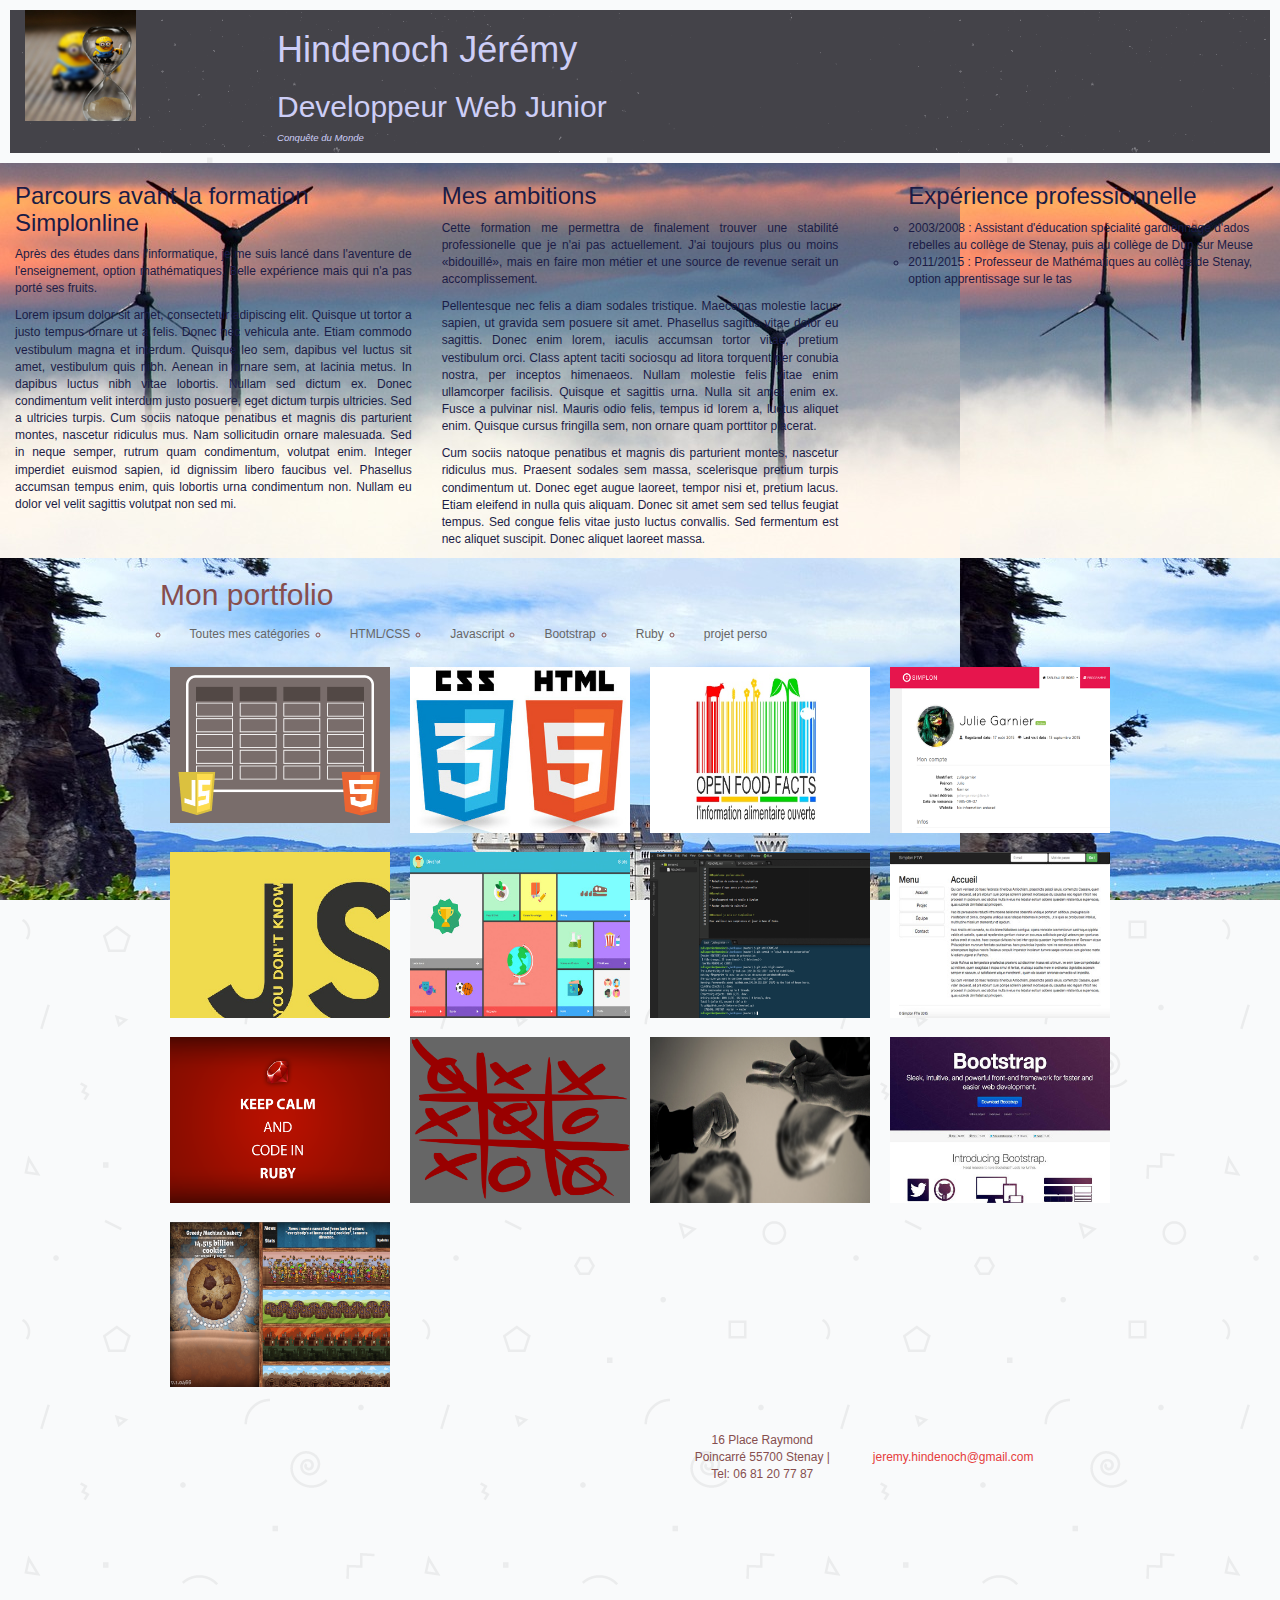
<file: index.html>
<!DOCTYPE html>
<html>
	<head>
		<meta http-equiv="content-type" charset="utf-8" />
		<link href="./css/bootstrap.css" rel="stylesheet" type="text/css">
		<link href="./css/bootstrap.min.css" rel="stylesheet">
		<link href="./css/styleresponsive.css" rel="stylesheet" type="text/css">
		<link href="./css/style.css" rel="stylesheet" type="text/css">
		<link href="./css/style-color.css" rel="stylesheet" type="text/css">
		
		<title>Portefolio</title>
		
	    <script type="text/javascript" src="./js/jquery-2.1.4.js"></script>
	    <script type="text/javascript" src="./js/jquery.easing.min.js"></script> <!--lien vers le fichier jquery pour l'effet "hover"-->
	    <script type="text/javascript" src="./js/jquery.mixitup.min.js"></script> <!--lien vers fichier JQuery pour l'effet filtre-->
		<script type="text/javascript" src="./js/hover-filter.js"></script>
	</head>
	<body>
		<header>
            <div class="container-fluid">
                <div class="row header-style">
                    <div class="header__image col-md-6">
                        <img src="./Images/minion.jpg">
                    </div>
                    <div class="header__entete col-md-6">
                        <h1>Hindenoch Jérémy</h1>
                        <h2>Developpeur Web Junior</h2>
        				<h4 class="header__soustitre">Conquête du Monde</h4>
                    </div>
                </div>
            </div>
        </header>

        <main>
            <div class="container-fluid">
                <div class="row exp-style">
                    <div class="col-xs-12 col-sm-6 col-md-4">
                        <h3>Parcours avant la formation Simplonline</h3>
                        <p>Après des études dans l'informatique, je me suis lancé dans l'aventure de l'enseignement, option mathématiques. Belle expérience
        				mais qui n'a pas porté ses fruits.</p>
        				<p>Lorem ipsum dolor sit amet, consectetur adipiscing elit. Quisque ut tortor a justo tempus ornare ut a felis. Donec nec vehicula ante.
        				Etiam commodo vestibulum magna et interdum. Quisque leo sem, dapibus vel luctus sit amet, vestibulum quis nibh. Aenean in ornare sem, 
        				at lacinia metus. In dapibus luctus nibh vitae lobortis. Nullam sed dictum ex. Donec condimentum velit interdum justo posuere, eget 
        				dictum turpis ultricies. Sed a ultricies turpis. Cum sociis natoque penatibus et magnis dis parturient montes, nascetur ridiculus mus.
        				Nam sollicitudin ornare malesuada. Sed in neque semper, rutrum quam condimentum, volutpat enim. Integer imperdiet euismod sapien, id
        				dignissim libero faucibus vel. Phasellus accumsan tempus enim, quis lobortis urna condimentum non. Nullam eu dolor vel velit sagittis
        				volutpat non sed mi.</p>
                    </div>
                
                    <div class="col-xs-12 col-sm-6 col-md-4">
                        <h3>Mes ambitions</h3>
                        <p>Cette formation me permettra de finalement trouver une stabilité professionelle que je n'ai pas actuellement. J'ai toujours plus
        				ou moins «bidouillé», mais en faire mon métier et une source de revenue serait un accomplissement.</p>
        				<p>Pellentesque nec felis a diam sodales tristique. Maecenas molestie lacus sapien, ut gravida sem posuere sit amet. Phasellus sagittis
        				vitae dolor eu sagittis. Donec enim lorem, iaculis accumsan tortor vitae, pretium vestibulum orci. Class aptent taciti sociosqu ad litora
        				torquent per conubia nostra, per inceptos himenaeos. Nullam molestie felis vitae enim ullamcorper facilisis. Quisque et sagittis urna.
        				Nulla sit amet enim ex. Fusce a pulvinar nisl. Mauris odio felis, tempus id lorem a, luctus aliquet enim. Quisque cursus fringilla sem,
        				non ornare quam porttitor placerat.
        				<p>Cum sociis natoque penatibus et magnis dis parturient montes, nascetur ridiculus mus. Praesent sodales sem massa, scelerisque pretium 
        				turpis condimentum ut. Donec eget augue laoreet, tempor nisi et, pretium lacus. Etiam eleifend in nulla quis aliquam.
                        Donec sit amet sem sed tellus feugiat tempus. Sed congue felis vitae justo luctus convallis. Sed fermentum est nec aliquet suscipit. Donec
                        aliquet laoreet massa.</p>
                    </div>
                    <div class="col-xs-12 col-md-4">
                        <ul><h3>Expérience professionnelle</h3>
                            <li>2003/2008 : Assistant d'éducation spécialité gardiennage d'ados rebelles au collège de Stenay, puis au collège de Dun sur Meuse</li>
        					<li>2011/2015 : Professeur de Mathématiques au collège de Stenay, option apprentissage sur le tas</li>
                        </ul>
                    </div>
                </div>
                
                <div class="row portfolio-style">
    
                    <div class="main__container">
    
                        <h2>Mon portfolio</h2>
                        <!--data-filter permet de filtrer les vignettes par catégorie-->
                        <ul id="filters" class="clearfix row">
                            <li><span class="filter active" data-filter="all">Toutes mes catégories</span></li>
                            <li><span class="filter" data-filter="cat1">HTML/CSS</span></li>
                            <li><span class="filter" data-filter="cat2">Javascript</span></li>
                            <li><span class="filter" data-filter="cat3">Bootstrap</span></li>
                            <li><span class="filter" data-filter="cat4">Ruby</span></li>
                            <li><span class="filter" data-filter="cat5">projet perso</span></li>
                        </ul>
    
                        <div id="portfoliolist"> <!--La div qui contient les vignettes des projets-->
                    
                            <div class="portfolio cat2" data-cat="cat2">
                                <div class="portfolio-wrapper">             
                                    <img src="./Images/portfolio/logo/5.jpg" alt="" />
                                    <div class="label">
                                        <div class="label-text">
                                            <a class="text-title">Annuaire</a>
                                            <span class="text-category">Javascript</span>
                                        </div>
                                        <div class="label-bg"></div>
                                    </div>
                                </div>
                            </div>              
    
                            <div class="portfolio cat1" data-cat="cat1">
                                <div class="portfolio-wrapper">         
                                    <img src="./Images/portfolio/app/1.jpg" alt="" />
                                    <div class="label">
                                        <div class="label-text">
                                            <a class="text-title">Titre de mon projet HTML/CSS</a>
                                            <span class="text-category">HTML/CSS</span>
                                        </div>
                                        <div class="label-bg"></div>
                                    </div>
                                </div>
                            </div>     
                                
                    
                            <div class="portfolio cat4" data-cat="cat4">
                                <div class="portfolio-wrapper">         
                                    <img src="./Images/portfolio/card/1.jpg" alt="" />
                                    <div class="label">
                                        <div class="label-text">
                                            <a class="text-title">API Open Food Facts</a>
                                            <span class="text-category">Ruby</span>
                                        </div>
                                        <div class="label-bg"></div>
                                    </div>
                                </div>
                            </div>  
                                
                            <div class="portfolio cat1" data-cat="cat1">
                                <div class="portfolio-wrapper">
                                    <img src="./Images/portfolio/app/3.jpg" alt="" />
                                    <div class="label">
                                        <div class="label-text">
                                            <a class="text-title">Page de profil</a>
                                            <span class="text-category">HTML/CSS</span>
                                        </div>
                                        <div class="label-bg"></div>
                                    </div>
                                </div>
                            </div>          
                    
    
                            <div class="portfolio cat2" data-cat="cat2">
                                <div class="portfolio-wrapper">         
                                    <img src="./Images/portfolio/logo/1.jpg" alt="" />
                                    <div class="label">
                                        <div class="label-text">
                                            <a class="text-title">Titre de mon projet en Javascript</a>
                                            <span class="text-category">Javascript</span>
                                        </div>
                                        <div class="label-bg"></div>
                                    </div>
                                </div>
                            </div>                                                                                                                                                          
                    
                            <div class="portfolio cat1" data-cat="cat1">
                                <div class="portfolio-wrapper">         
                                    <img src="./Images/portfolio/app/2.jpg" alt="" />
                                    <div class="label">
                                        <div class="label-text">
                                            <a class="text-title">Page placement div</a>
                                            <span class="text-category">HTML/CSS</span>
                                        </div>
                                        <div class="label-bg"></div>
                                    </div>
                                </div>
                            </div>                                                      
                    
                            <div class="portfolio cat4" data-cat="cat4">
                                <div class="portfolio-wrapper">         
                                    <img src="./Images/portfolio/card/2.jpg" alt="" />
                                    <div class="label">
                                        <div class="label-text">
                                            <a class="text-title">Exercice en Ruby</a>
                                            <span class="text-category">Ruby</span>
                                        </div>
                                        <div class="label-bg"></div>
                                    </div>
                                </div>
                            </div>                              
                                                                                             
    
                            <div class="portfolio cat3" data-cat="cat3">
                                <div class="portfolio-wrapper">         
                                    <img src="./Images/portfolio/icon/1.jpg" alt="" />
                                    <div class="label">
                                        <div class="label-text">
                                            <a class="text-title">Exercice utilisation Bootstrap</a>
                                            <span class="text-category">Bootstrap</span>
                                        </div>
                                        <div class="label-bg"></div>
                                    </div>
                                </div>
                            </div> 
    
                            <div class="portfolio cat4" data-cat="cat4">
                                <div class="portfolio-wrapper">         
                                    <img src="./Images/portfolio/card/3.png" alt="" />
                                    <div class="label">
                                        <div class="label-text">
                                            <a class="text-title">Titre de mon projet avec Ruby</a>
                                            <span class="text-category">Ruby</span>
                                        </div>
                                        <div class="label-bg"></div>
                                    </div>
                                </div>
                            </div>                                                                                                                                                    
                            
                            <div class="portfolio cat2" data-cat="cat2">
                                <div class="portfolio-wrapper">         
                                    <img src="./Images/portfolio/logo/3.jpg" alt="" />
                                    <div class="label">
                                        <div class="label-text">
                                            <a class="text-title">Tic-Tac-Toe</a>
                                            <span class="text-category">Javascript</span>
                                        </div>
                                        <div class="label-bg"></div>
                                    </div>
                                </div>
                            </div>                                                                  
            
                            <div class="portfolio cat2" data-cat="cat2">
                                <div class="portfolio-wrapper">         
                                    <img src="./Images/portfolio/logo/4.jpg" alt="" />
                                    <div class="label">
                                        <div class="label-text">
                                            <a class="text-title">Pierre-Feuille-Ciseau</a>
                                            <span class="text-category">Javascript</span>
                                        </div>
                                        <div class="label-bg"></div>
                                    </div>
                                </div>
                            </div>      
            
                            <div class="portfolio cat3" data-cat="cat3">
                                <div class="portfolio-wrapper">         
                                    <img src="./Images/portfolio/icon/2.jpg" alt="" />
                                    <div class="label">
                                        <div class="label-text">
                                            <a class="text-title">Titre de mon projet Bootstrap</a>
                                            <span class="text-category">Bootstrap</span>
                                        </div>
                                        <div class="label-bg"></div>
                                    </div>
                                </div>
                            </div>                                                                                                  
            
                            <div class="portfolio cat2" data-cat="cat2">
                                <div class="portfolio-wrapper">         
                                    <img src="./Images/portfolio/logo/2.jpg" alt="" />
                                    <div class="label">
                                        <div class="label-text">
                                            <a class="text-title">Cookie Clicker</a>
                                            <span class="text-category">Javascript</span>
                                        </div>
                                        <div class="label-bg"></div>
                                    </div>
                                </div>
                            </div>              
                        </div>
            
                    </div><!-- container -->
                </div>
            </div>
    
        </main>
    	<footer>
    		<div class="container">
    			<div class="row footer-style">
    				<div id="carte"></div>
    				<div class="col-xs-12">
    					<div class="row">
    						<div class="col-xs-12 col-lg-6">
    							<iframe src="https://www.google.com/maps/embed?pb=!1m18!1m12!1m3!1d1295.8012973575505!2d5.186979100426176!3d49.492013431994756!2m3!1f0!2f0!3f0!3m2!1i1024!2i768!4f13.1!3m3!1m2!1s0x47eaf675344976a9%3A0x96aecdb2456ec37b!2s16+Place+Raymond+Poincar%C3%A9%2C+55700+Stenay!5e0!3m2!1sfr!2sfr!4v1450083304274" frameborder="0" allowfullscreen></iframe>
    						</div>
    						<div class="col-xs-12 col-lg-6 footer__info">
    							<p >
    								16 Place Raymond Poincarré 55700 Stenay | Tel: 06 81 20 77 87
    							</p>
    							<p>
    								<a class="footer__lien" href="mailto:jeremy.hindenoch@gmail.com">jeremy.hindenoch@gmail.com</a>
    							</p>
    						</div>
    					</div>
    				</div>
    			</div>
    		</div>
    	</footer>
			
	
	
	</body>
</html>
</file>
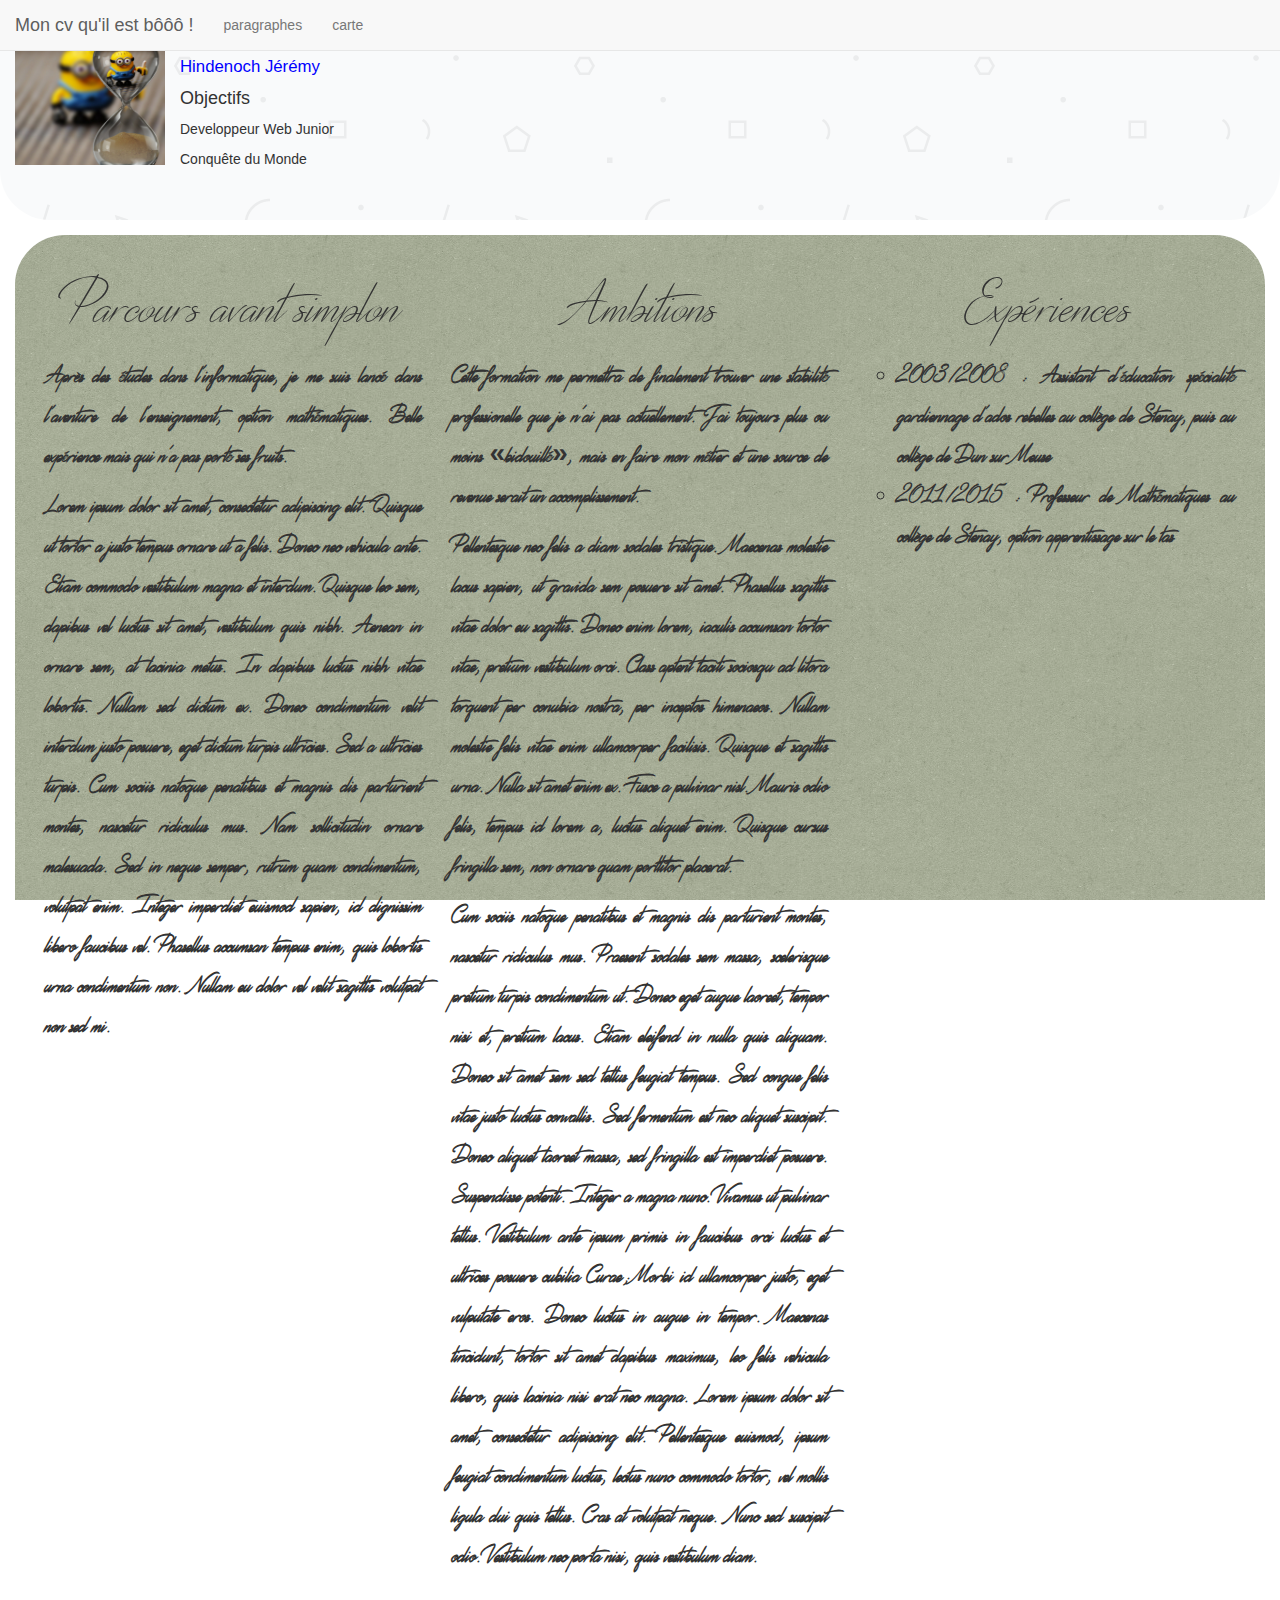
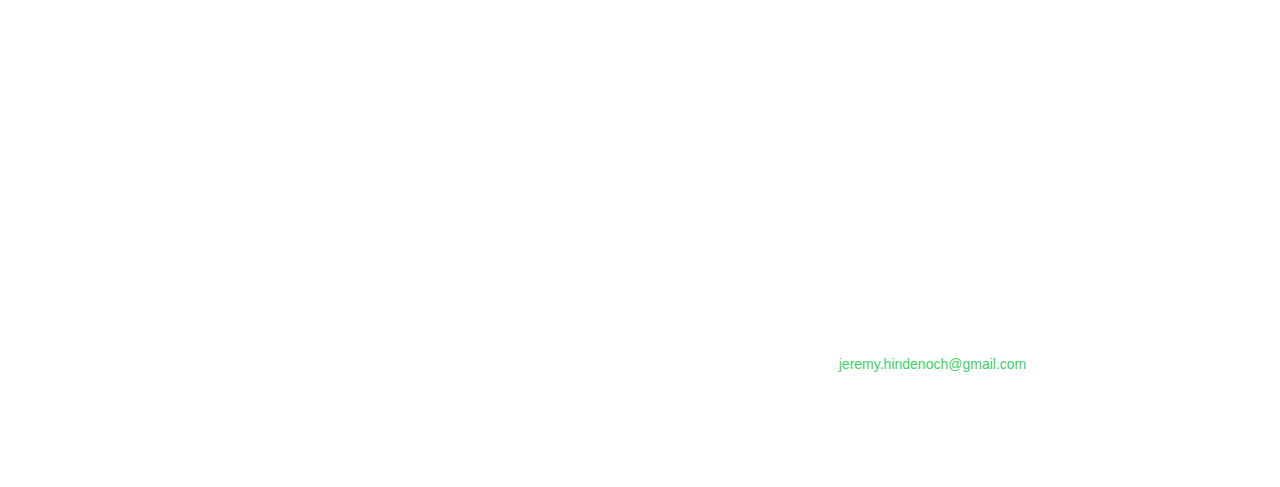
<file: cv.html>
<!DOCTYPE html>
<html>
	<head>
		<meta http-equiv="content-type" charset="utf-8" />
		<link href="./css/bootstrap.css" rel="stylesheet" type="text/css">
		<link href="./css/stylesheet.css" rel="stylesheet" type="text/css">
		<link href="./css/bootstrap.min.css" rel="stylesheet">
		
		<title>Curriculum Vitae Hindenoch Jérémy</title>
	</head>
	<body data-spy="scroll" data-target=".navbar">
		<header>
			<div class="container-fluid">
		        <nav class="navbar navbar-default navbar-fixed-top">
		            <div class="container-fluid">
		                <div class="navbar-header">
		                    <button type="button" data-target=".navbar-collapse" data-toggle="collapse" class="navbar-toggle">
		                        <span class="icon-bar"></span>
		                        <span class="icon-bar"></span>
		                        <span class="icon-bar"></span>
		                    </button>
		                    <a href="#top" class="navbar-brand">Mon cv qu'il est bôôô !</a>
		                </div>
		                <div class="collapse navbar-collapse">
		                    <ul class="nav navbar-nav">
		                        <li><a href="#paragraphes">paragraphes</a>
		                        </li>
		                        <li><a href="#carte">carte</a>
		                        </li>
		                    </ul>
		                </div>
		            </div>
		        </nav>
			</div>
			<div id="top"></div>
			<div class="container-fluid" >
				<div class="row" >
					<div class="col-xs-12">
						<div class="row">
							<img src="./Images/minion-890831_1280.jpg" alt="image rigolote" class="header__logo" />
							<p class="header__name">Hindenoch Jérémy</p>
							<h4>Objectifs</h4>
							<p>Developpeur Web Junior</p>
							<p>Conquête du Monde</p>
						</div>
					</div>
				</div>
			</div>
		</header>
		
		
		<main>
			<div id="paragraphes"></div>
			<div class="container-fluid">
				<div class="row">
					<div class="col-md-6 col-lg-4">
						<div class="main__paragraphe">
							<h2 class="paragraphe__titre">Parcours avant simplon</h2>
							<p>Après des études dans l'informatique, je me suis lancé dans l'aventure de l'enseignement, option mathématiques. Belle expérience
							mais qui n'a pas porté ses fruits.</p>
							<p>Lorem ipsum dolor sit amet, consectetur adipiscing elit. Quisque ut tortor a justo tempus ornare ut a felis. Donec nec vehicula ante. Etiam commodo vestibulum magna et interdum. Quisque leo sem, dapibus vel luctus sit amet, vestibulum quis nibh. Aenean in ornare sem, at lacinia metus. In dapibus luctus nibh vitae lobortis. Nullam sed dictum ex. Donec condimentum velit interdum justo posuere, eget dictum turpis ultricies. Sed a ultricies turpis. Cum sociis natoque penatibus et magnis dis parturient montes, nascetur ridiculus mus. Nam sollicitudin ornare malesuada. Sed in neque semper, rutrum quam condimentum, volutpat enim. Integer imperdiet euismod sapien, id dignissim libero faucibus vel. Phasellus accumsan tempus enim, quis lobortis urna condimentum non. Nullam eu dolor vel velit sagittis volutpat non sed mi.</p>
						</div>
					</div>
					<div class="col-md-6 col-lg-4">
						<div class="main__paragraphe">
							<h2 class="paragraphe__titre">Ambitions</h2>
							<p>Cette formation me permettra de finalement trouver une stabilité professionelle que je n'ai pas actuellement. J'ai toujours plus
							ou moins «bidouillé», mais en faire mon métier et une source de revenue serait un accomplissement.</p>
							<p>Pellentesque nec felis a diam sodales tristique. Maecenas molestie lacus sapien, ut gravida sem posuere sit amet. Phasellus sagittis vitae dolor eu sagittis. Donec enim lorem, iaculis accumsan tortor vitae, pretium vestibulum orci. Class aptent taciti sociosqu ad litora torquent per conubia nostra, per inceptos himenaeos. Nullam molestie felis vitae enim ullamcorper facilisis. Quisque et sagittis urna. Nulla sit amet enim ex. Fusce a pulvinar nisl. Mauris odio felis, tempus id lorem a, luctus aliquet enim. Quisque cursus fringilla sem, non ornare quam porttitor placerat.
							<p>Cum sociis natoque penatibus et magnis dis parturient montes, nascetur ridiculus mus. Praesent sodales sem massa, scelerisque pretium turpis condimentum ut. Donec eget augue laoreet, tempor nisi et, pretium lacus. Etiam eleifend in nulla quis aliquam.

Donec sit amet sem sed tellus feugiat tempus. Sed congue felis vitae justo luctus convallis. Sed fermentum est nec aliquet suscipit. Donec aliquet laoreet massa, sed fringilla est imperdiet posuere. Suspendisse potenti. Integer a magna nunc. Vivamus ut pulvinar tellus. Vestibulum ante ipsum primis in faucibus orci luctus et ultrices posuere cubilia Curae; Morbi id ullamcorper justo, eget vulputate eros. Donec luctus in augue in tempor. Maecenas tincidunt, tortor sit amet dapibus maximus, leo felis vehicula libero, quis lacinia nisi erat nec magna. Lorem ipsum dolor sit amet, consectetur adipiscing elit. Pellentesque euismod, ipsum feugiat condimentum luctus, lectus nunc commodo tortor, vel mollis ligula dui quis tellus. Cras at volutpat neque. Nunc sed suscipit odio. Vestibulum nec porta nisi, quis vestibulum diam.</p>
						</div>
					</div>
					<div class="col-md-12 col-lg-4">
						<div class="main__paragraphe">
							<h2 class="paragraphe__titre">Expériences</h2>
								<ul>
									<li>2003/2008 : Assistant d'éducation spécialité gardiennage d'ados rebelles au collège de Stenay, puis au collège de Dun sur Meuse</li>
									<li>2011/2015 : Professeur de Mathématiques au collège de Stenay, option apprentissage sur le tas</li>
								</ul>
						</div>
					</div>
				</div>
			</div>
		</main>
		<footer>
			<div class="container">
				<div class="row">
					<div id="carte"></div>
					<div class="col-xs-12">
						<div class="row">
							<div class="col-xs-12 col-lg-6">
								<iframe src="https://www.google.com/maps/embed?pb=!1m18!1m12!1m3!1d1295.8012973575505!2d5.186979100426176!3d49.492013431994756!2m3!1f0!2f0!3f0!3m2!1i1024!2i768!4f13.1!3m3!1m2!1s0x47eaf675344976a9%3A0x96aecdb2456ec37b!2s16+Place+Raymond+Poincar%C3%A9%2C+55700+Stenay!5e0!3m2!1sfr!2sfr!4v1450083304274" frameborder="0" allowfullscreen></iframe>
							</div>
							<div class="footer__info col-xs-12 col-lg-6 ">
								<p >
									16 Place Raymond Poincarré 55700 Stenay | Tel: 06 81 20 77 87
								</p>
								<p>
									<a class="footer__lien" href="mailto:jeremy.hindenoch@gmail.com">jeremy.hindenoch@gmail.com</a>
								</p>
							</div>
						</div>
					</div>
				</div>
			</div>
		</footer>
	<script src="./js/jquery-2.1.4.js"></script>
	<script src="./js/scrollmovement.js"></script>
	</body>
</html>
</file>
<file: css/styleresponsive.css>
/* #Tablet (Portrait) */
@media only screen and (min-width: 768px) and (max-width: 959px) {
    .container {
        width: 780px;
    }
}

/* #Mobile (Portrait) . Note: Design for a width of 320px */
@media only screen and (max-width: 767px) {
    .container {
        width: 95%;
    }
    
    #portefoliolist .portefolio {
        width: 48%;
        margin: 1%;
    }
    
    #ads {
        display: none;
    }
}

/* #Mobile (Landscape) . Note: Design for a width of 480px */
@media only screen and (min-width: 480px) and (max-width: 767px) {
    .container {
        width: 70%;
    }
    
    #ads {
        display: none;
    }
}
</file>
<file: css/style.css>
body{
    margin:0;
    font-size:12px;
}

header, footer{
    padding:10px;
    width:100%;
}

/***********
*  header  *
***********/

header {}
    .header__entete{
        width:30%;
        display:inline-block;
        vertical-align:top;
        box-sizing:border-box;
    }
    
    .header__soustitre {
        font-size: 0.8em;
        font-style: italic;
    }


    .header__image{
        width:20%;
        display:inline-block;
        vertical-align:top;
        box-sizing:border-box;
    }
        .header__image img{
            width:50%;
        }

main {
    width:100%;
    margin:auto;
}
    
    .exp {
        margin: 15px;
    }
    
    .portefolio-style {
        margin: 15px;
    }

    main p{
        text-align:justify;
    }

    main ul li{
        list-style-type:circle;
    }

footer{
    bottom:0;
}

    .footer-style {
        margin: 25px;
    }

    footer p{
        text-align:center;
        width:30%;
        display:inline-block;
        vertical-align:middle;
        box-sizing:border-box;
        margin-left:30px;
    }

    

    .footer__lien:hover {
    	font-weight: bold;
    	text-decoration: none;
    }

.main__container { 
    position: relative; 
    width: 960px; 
    margin: 0 auto;
    
    -webkit-transition: all 1s ease;
    -moz-transition: all 1s ease;
    -o-transition: all 1s ease;
    transition: all 1s ease;  
}
 
#filters {
    margin:1%;
    padding:0;
    
    list-style:none;
}

    #filters li {
        float:left;
    }
    
    #filters li span {
        display: block;
        padding:5px 20px; 
        
        text-decoration:none;
        cursor: pointer;
    }
 
#portfoliolist .portfolio {
    -webkit-box-sizing: border-box;
    -moz-box-sizing: border-box;
    -o-box-sizing: border-box;
    width:23%;
    margin:1%;
    display:none;
    
    float:left;
    overflow:hidden;
}

    .portfolio-wrapper {
        overflow:hidden;
        position: relative !important;
        
        cursor:pointer;
    }

    .portfolio img {
        max-width:100%;
        position: relative;
    }
    
    .portfolio .label {
        position: absolute;
        width: 100%;
        height:40px;
        bottom:-40px;
    }

        .portfolio .label-bg {
            width: 100%;
            height:100%;
            position: absolute;
            top:0;
            left:0;
        }
    
        .portfolio .label-text {
            position: relative;
            z-index:500;
            padding:5px 8px;
        }
            
            .portfolio .text-category {
                display:block;
                font-size:9px;
            }
    
    

/* #Clearing */

/* Self Clearing Goodness */
.container:after { content: "\0020"; display: block; height: 0; clear: both; visibility: hidden; }

.clearfix:before,
.clearfix:after,
.row:before,
.row:after {
  content: '\0020';
  display: block;
  overflow: hidden;
  visibility: hidden;
  width: 0;
  height: 0; }
.row:after,
.clearfix:after {
  clear: both; }
.row,
.clearfix {
  zoom: 1; }

.clear {
  clear: both;
}
</file>
<file: css/style-color.css>
body {
    background-image:url("../Images/geometry2.png");
    color:#864E4E;
}

/***********
*  header  *
***********/

.header-style {
    background-image:url(../Images/stardust.png);
    background-attachment: fixed;
    
    color: #CDCEF7;
}

/***********
*   main   *
***********/

/* zone de texte */
.exp-style {
    background-image:url(../Images/windrader-1048981_960_720.jpg);
    background-attachment: fixed;
    
    color:#1B1C46;
}

/* portefolio */

.portfolio-style {
    background-image:url(../Images/germany-1014376_960_720.jpg);
    background-attachment: fixed;
}

#filters li span {
    color:#666;
}

    #filters li span .active {
        background: #e95a44;
        color:#fff;
    }
    
.portfolio-wrapper {
    background: #666;
}

    .portfolio .label-bg {
        background: #e95a44;
    }

    .portfolio .label-text {
        color:#fff;
    }

/***********
*  footer  *
***********/

.footer-style {
    background-image:url(../Images/green_cup.png);
    background-attachment: fixed;
}

.footer__lien {
    	color:#E63C3C;
    }
    
    .footer__lien:hover {
        	color:#7B1212;
        }
</file>
<file: css/stylesheet.css>
/** **/
/* propriétés générales*/
/** */

html {
	height: 100%;
}

body {
	background-color: #99E4E4 ;
}

header, main, footer {
	border-radius: 50px;
	
	background-attachment: fixed;
	background-repeat: repeat;
	
}

h2 {
	font-family: Verdana, sans-serif;
}

@font-face {
    font-family: 'distant_strokeregular';
    src: url('../Fonts/distant_stroke-webfont.eot');
    src: url('../Fonts/distant_stroke-webfont.eot?#iefix') format('embedded-opentype'),
         url('../Fonts/distant_stroke-webfont.woff2') format('woff2'),
         url('../Fonts/distant_stroke-webfont.woff') format('woff'),
         url('../Fonts/distant_stroke-webfont.ttf') format('truetype'),
         url('../Fonts/distant_stroke-webfont.svg#distant_strokeregular') format('svg');
    font-weight: normal;
    font-style: normal;

}

/* */
/** style header**/
/* */

header {
	height: 220px;
	
	background-image: url("../Images/geometry2.png");
}

.header__logo {
	width: 150px;
	height: 150px;
	float: left;
	margin: 15px;
}

.header__name {
	margin-left: 5px;
	margin-top: 50px;
	padding-top: 5px;
	
	font-size: 1.2em;
	font-family: Verdana, sans-serif;
	color: blue;
}

/* */
/** style main**/
/* */

main {
	margin: 15px;
	padding: 15px;
	
	background-image: url("../Images/green_cup.png");
	
	font-family: distant_strokeregular, Verdana, sans-serif;
	font-weight:bold;
	font-size: 2em;
	text-align: justify;
}

.main__paragraphe {
	border-right: 1 solid black;
}

main li {
	list-style-type: circle;
}

.paragraphe__titre {
	text-align: center;
	font-size: 2.5em;
}





/* */
/** style footer**/
/* */

footer {
	background-image: url("../Images/stardust.png");
	
	font-family: Verdana, sans-serif;
	font-size: 1em;
	color: #ffffff;
	
}

.footer__map_info {
  height:450px;
  line-height:450px;
}


iframe {
	height: 450px;
	width: 100%;
	border:0;
}

.footer__info {
	display: inline-block;
	text-align: center;
	line-height:225px;
}

.footer__lien {
	color:#39D267;
}

.footer__lien:hover {
	font-weight: bold;
	
	text-decoration: none;
	color:#4DE6B9;
}


#top, #paragraphes, #carte {
	position: relative;
	top: -50px;
}
</file>
